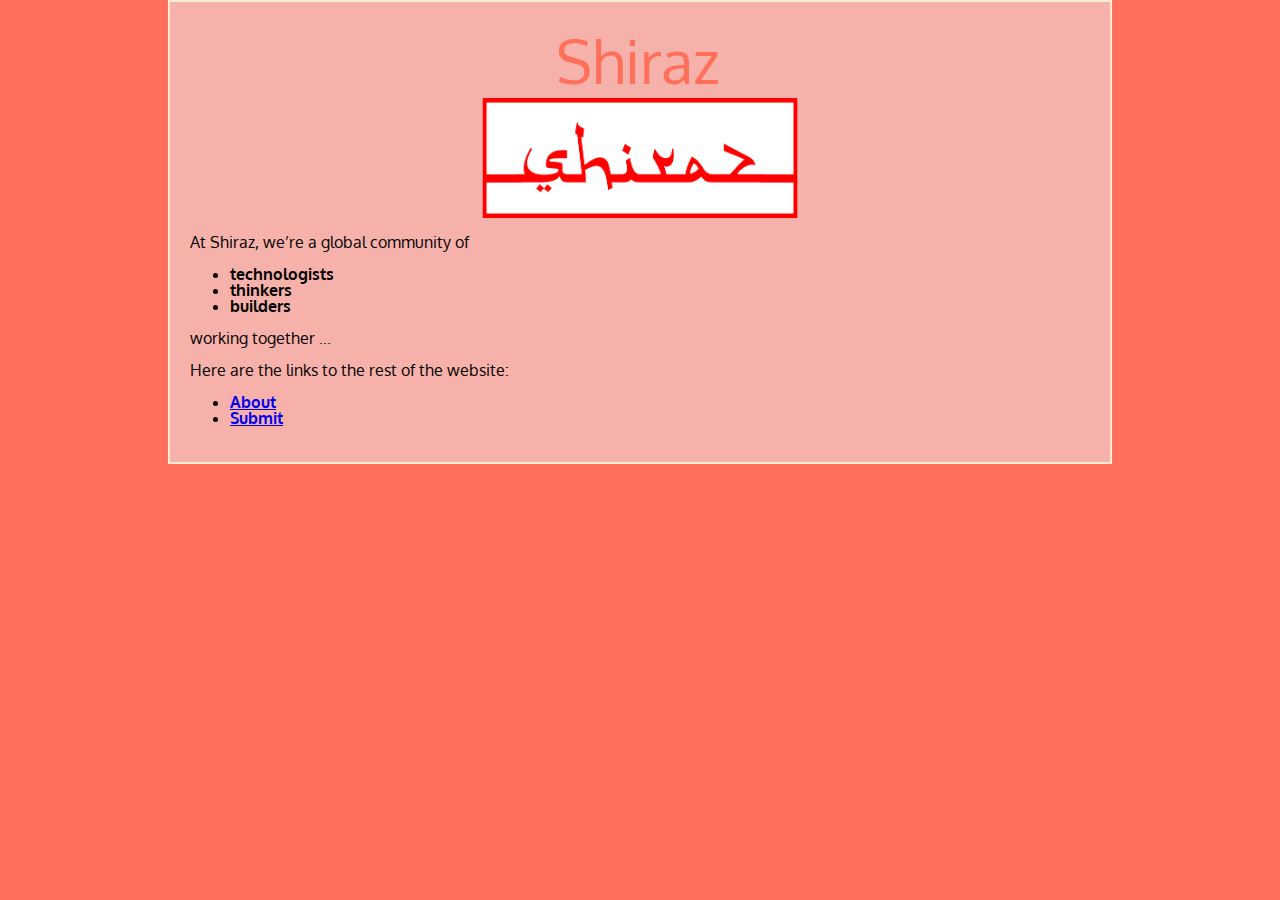
<file: index.html>
<!doctype html>
<html>

<head>
    <meta charset="UTF-8">
    <title>Shiraz</title>
    <link href="https://fonts.googleapis.com/css?family=Oxygen:300,700" rel="stylesheet">
    <link href="styles/style.css" rel="stylesheet" type="text/css">
</head>

<body>
    <h1>Shiraz</h1>
    <img id="logo" src="images/shiraz-logo.png" alt="Shiraz Logo">

    <p>At Shiraz, we’re a global community of</p>

    <ul>
        <li>technologists</li>
        <li>thinkers</li>
        <li>builders</li>
    </ul>

    <p>working together ... </p>

    <p>Here are the links to the rest of the website:</p>
    <ul>
        <li><a href="about.html">About</a></li>
        <li><a href="submit.html">Submit</a></li>
    </ul>

</body>

</html>
</file>
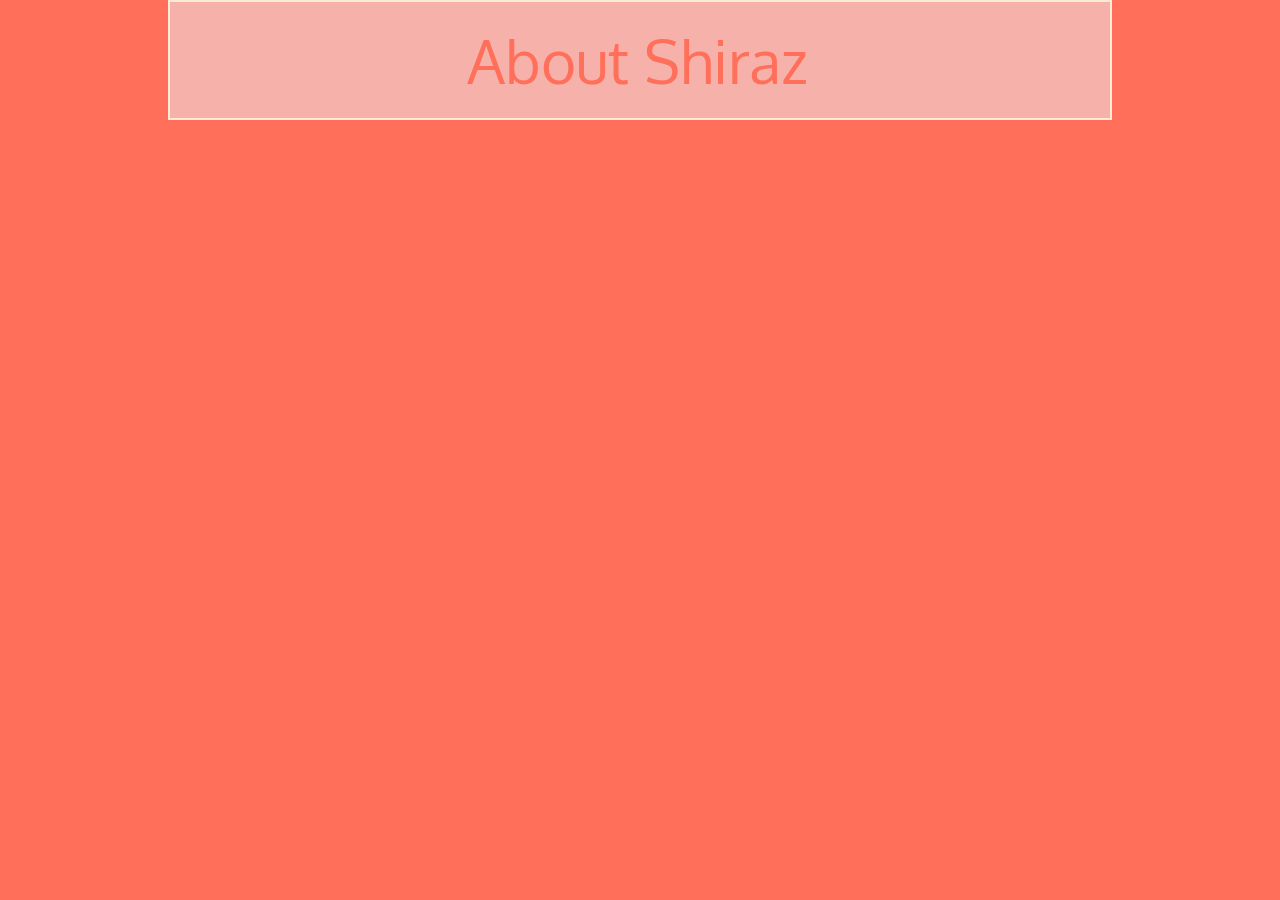
<file: about.html>
<!doctype html>
<html>
<head>
    <meta charset="UTF-8">
    <title>About - Shiraz</title>
    <link href="https://fonts.googleapis.com/css?family=Oxygen:300,700" rel="stylesheet">
    <link href="styles/style.css" rel="stylesheet" type="text/css">
</head>
<body>
    <h1>About Shiraz</h1>



</body>
</html>
</file>
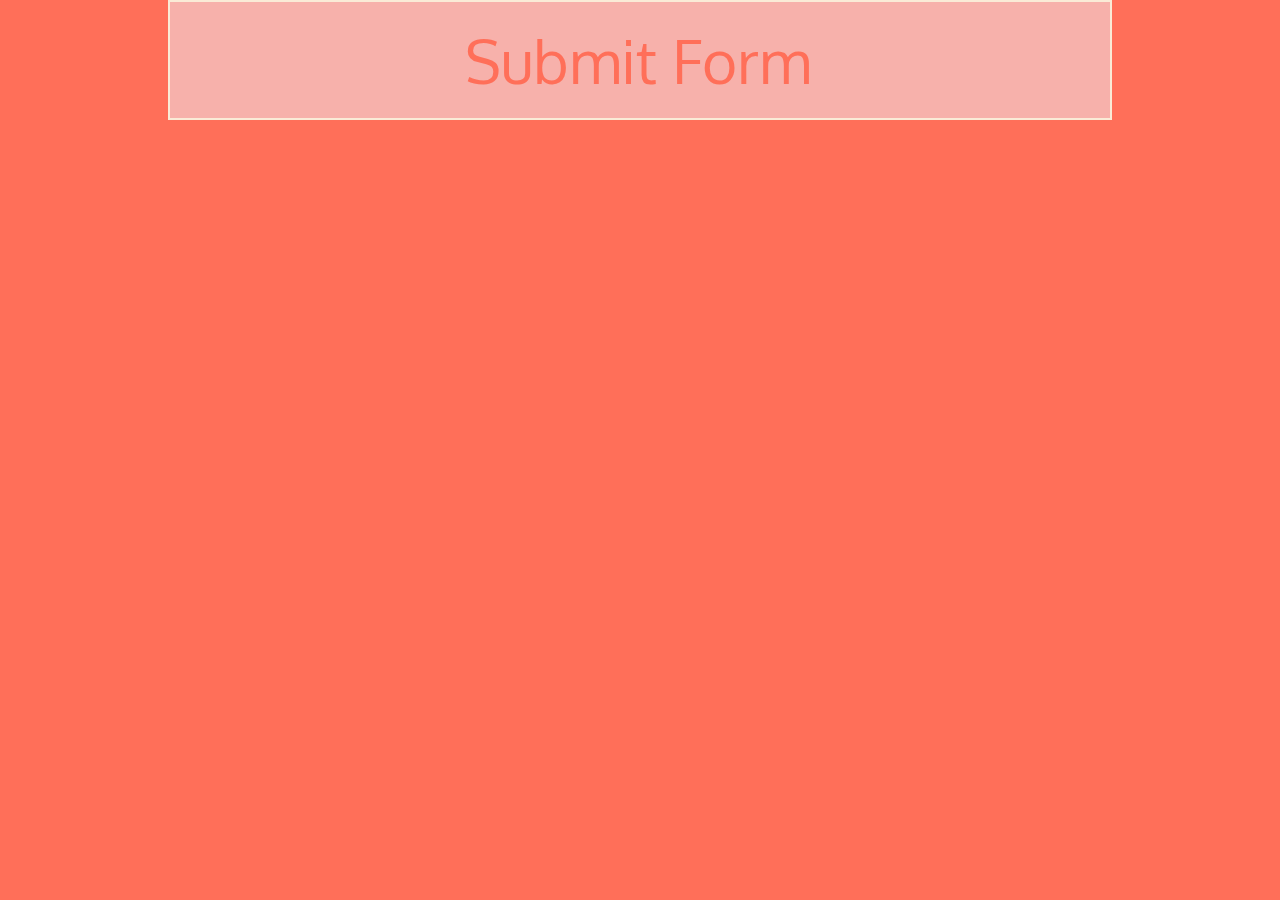
<file: submit.html>
<!doctype html>
<html>
<head>
    <meta charset="UTF-8">
    <title>Submit - Shiraz</title>
    <link href="https://fonts.googleapis.com/css?family=Oxygen:300,700" rel="stylesheet">
    <link href="styles/style.css" rel="stylesheet" type="text/css">
</head>
<body>
    <h1>Submit Form</h1>
</body>
</html>
</file>
<file: styles/style.css>
html {
    background-color: #FF6F59;
    font-size: 16px;
    font-family: 'Oxygen', sans-serif;
}

body {
    width: 900px;
    margin: 0 auto;
    background-color: #F7B1AB;
    padding: 0 20px 20px 20px;
    border: 2px solid antiquewhite;
}

h1 {
    margin: 0;
    color: #FF6F59;
    padding: 20px 5px 0 0;
    font-size: 60px;
    text-align: center;
    font-weight: 500;
}

p,
li {
    font-size: 16px;
    line-height: 1;
}

ul {
    font-weight: 700;
}

#logo {
    display: block;
    height: 120px;
    /* allows quick centering, 0 margin top and bottom,
    auto margin width */
    margin: 0 auto;
}

a:hover {
    color: antiquewhite;
}
</file>
